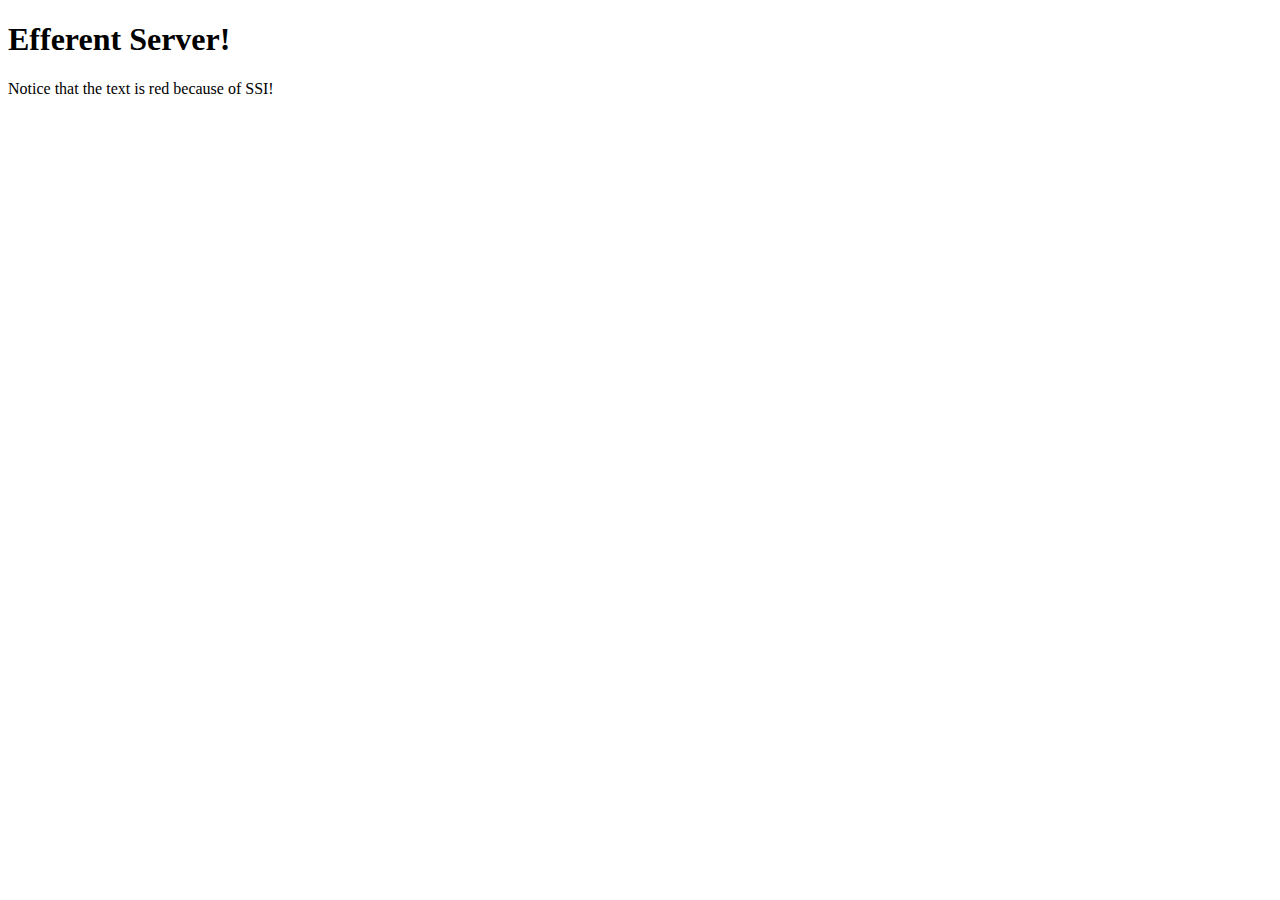
<file: efferent-web/application/index.html>
<!DOCTYPE html>
<html lang="en">
<head>
    <meta charset="UTF-8">
    <title>Efferent Server!</title>
    <!--#include virtual="/layout/style-includes.html" -->
</head>
<body>
    <div class="container">
      <div class="column left">
        <h1>Efferent Server!</h1>
        <p>Notice that the text is red because of SSI!</p>
      </div>
      <div class="column right">
        <!--#include virtual="/social-feed" -->
      </div>
    </div>
</body>
</html>
</file>
